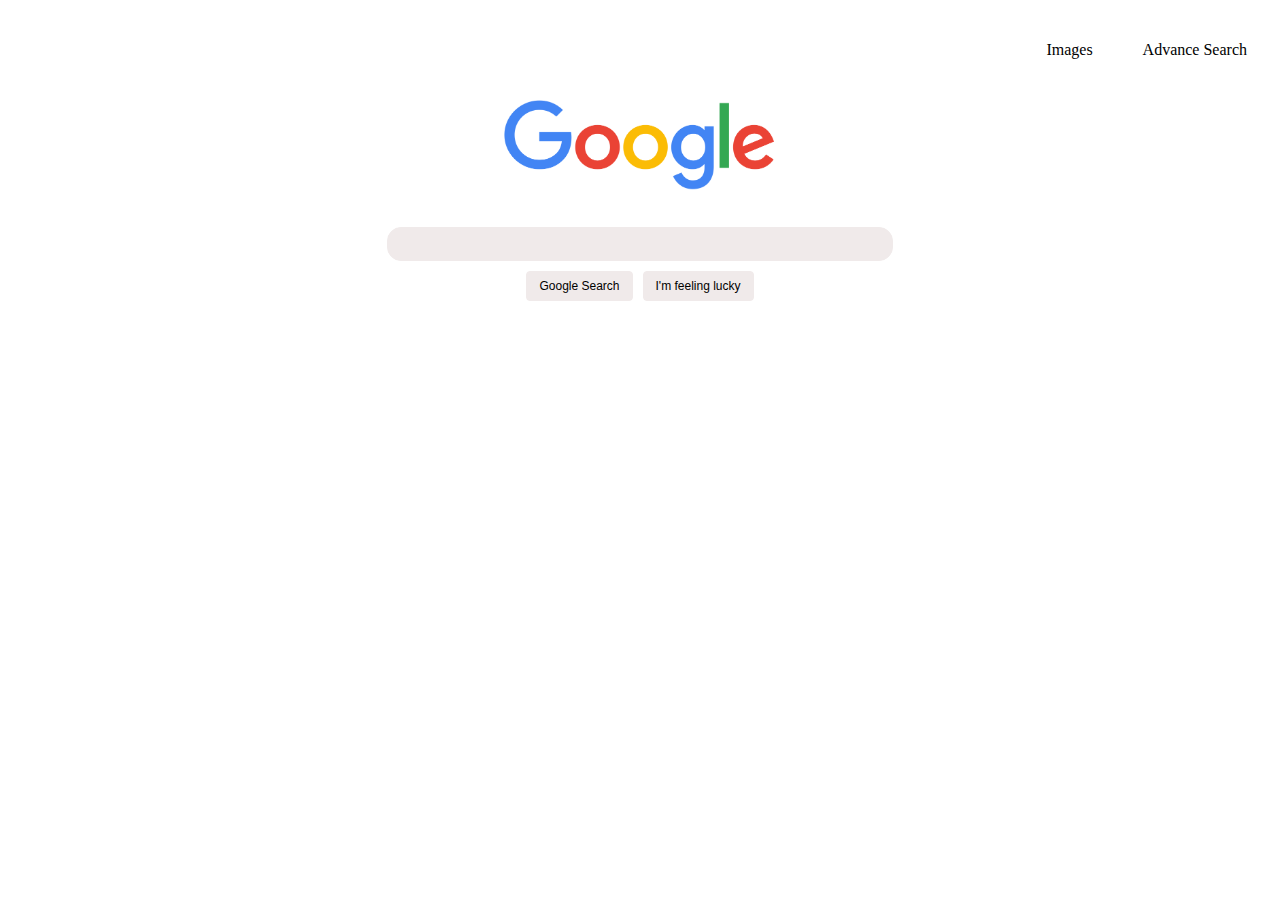
<file: index.html>
<!DOCTYPE html>
<html lang="en">
    <head>
        <title>Search</title>
        <link rel="stylesheet" href="style.css">
    </head>
    <body>
        <div>
            <ul id="navbar">
                <li class="navbar-item"><a href="GoogleImageSearch.html">Images</a></li>
                <li class="navbar-item"><a href="GoogleAdvanceSearch.html">Advance Search</a></li>
            </ul>
        </div>
        <div class="center-content">
            <img src="imeges/Google_2015_logo.svg.webp" alt="google icon" height="92">
        </div>
        <form action="https://google.com/search">
            <input type="text" name="q" class="round-input">
            <div class="center-content">
                <input type="submit" value="Google Search" class="btn-google">
                <input type="submit" name="btnI" value="I'm feeling lucky" class="btn-google">
            </div>
        </form>
    </body>
</html>
</file>
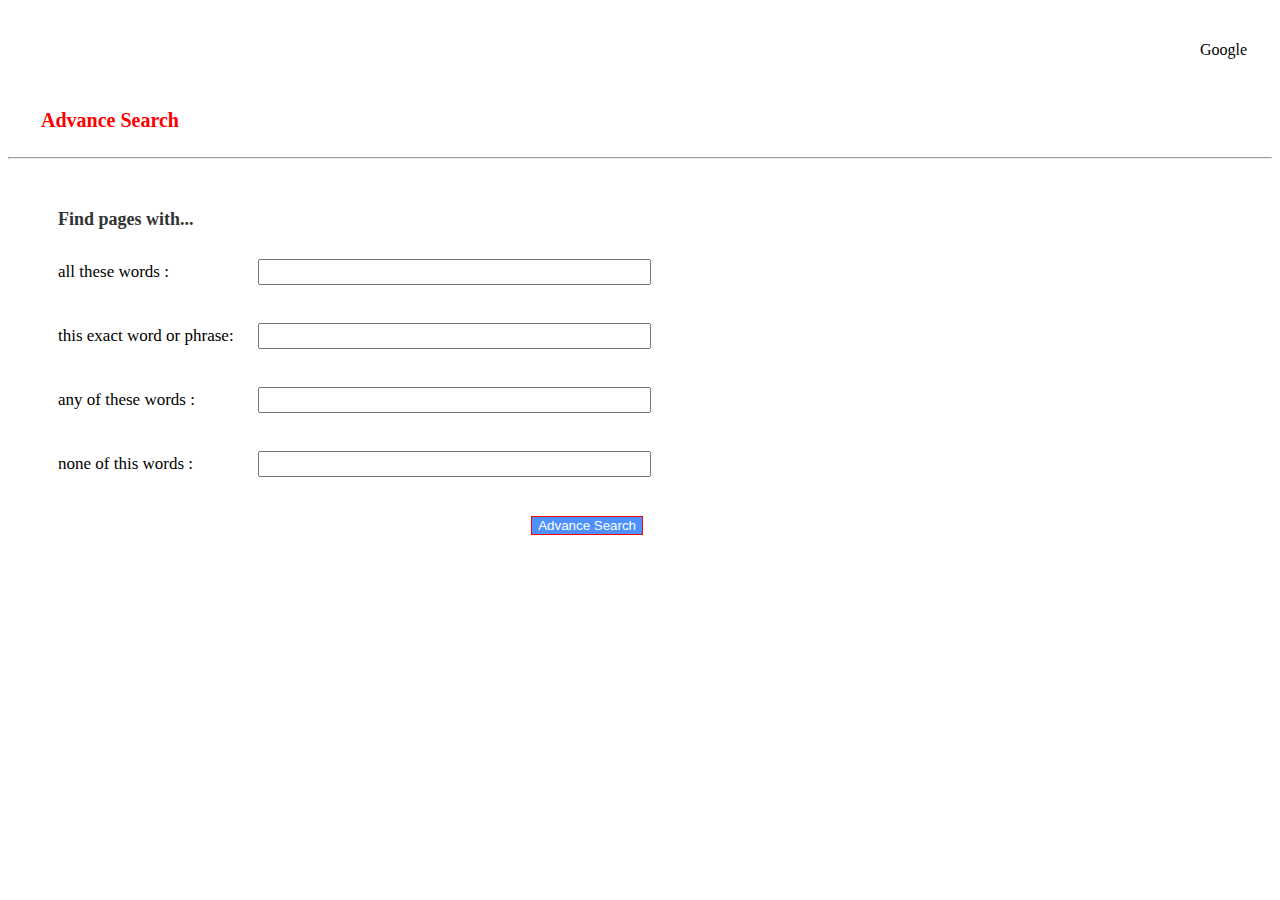
<file: GoogleAdvanceSearch.html>
<!DOCTYPE html>
<html lang="en">
    <head>
        <title>Google Advance Search</title>
        <link rel="stylesheet" href="style.css">
    </head>
    <body>
        <div>
            <ul id="navbar">
                <li class="navbar-item"><a href="index.html">Google</a></li>
            </ul>
        </div>
            <h1>Advance Search</h1>
            <hr>
            <div class="div-advance">
                <h2>Find pages with...</h2>
                <form action="https://google.com/search">
                    <div class="row-input">
                        <div class="left">
                            <p class="text-advance">all these words :</p>
                        </div>
                        <div class="right">
                            <input type="text" name="as_q" class="form-input">
                        </div>
                    </div>
                    <div class="row-input">
                        <div class="left">
                            <p class="text-advance">this exact word or phrase:</p>
                        </div>
                        <div class="right">
                            <input type="text" name="as_epq" class="form-input">
                        </div>
                    </div>
                    <div class="row-input">
                        <div class="left">
                            <p class="text-advance">any of these words :</p>
                        </div>
                        <div class="right">
                            <input type="text" name="as_oq" class="form-input">
                        </div>
                    </div>
                    <div class="row-input">
                        <div class="left">
                            <p class="text-advance">none of this words :</p>
                        </div>
                        <div class="right">
                            <input type="text" name="as_eq" class="form-input">
                        </div>
                    </div>
                    <div class="btn-div">
                        <input type="submit" value="Advance Search" class="btn-advance">
                    </div>
                </form>
            </div>
    </body>
</html>
</file>
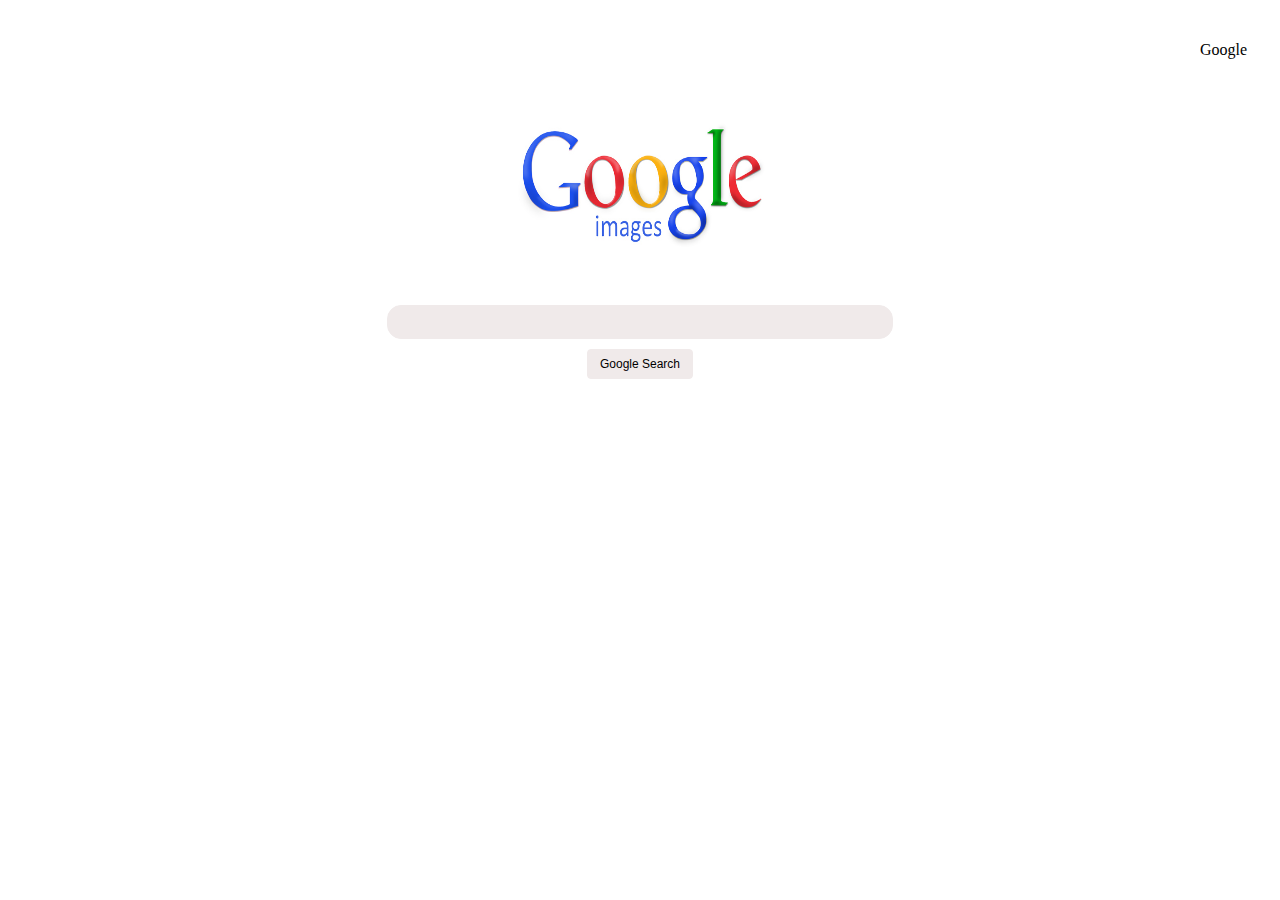
<file: GoogleImageSearch.html>
<!DOCTYPE html>
<html lang="en">
    <head>
        <title>Google Image Search</title>
        <link rel="stylesheet" href="style.css">
    </head>
    <body>
        <div>
            <ul id="navbar">
                <li class="navbar-item"><a href="index.html">Google</a></li>
            </ul>
        </div>
        <div class="center-content">
            <img src="imeges/google-images.jpg" alt="google icon" height="170" width="250">
        </div>
        <form action="https://google.com/search">
            <input type="text" name="q" class="round-input">
            <input type="hidden" name="tbm" value="isch">
            <div class="center-content">
                <input type="submit" value="Google Search" class="btn-google">
            </div>
        </form>
    </body>
</html>
</file>
<file: style.css>
#navbar{
    list-style-type: none;
    display: flex;
    flex-direction: row;
    justify-content: flex-end;
}
.navbar-item{
    margin: 25px;
}
a{
    color:black;
    text-decoration: none;
}
.center-content{
    display: flex;
    justify-content: center;
}
.round-input{
    display: flex;
    z-index: 3;
    height: 30px;
    background-color: #f0eaea;
    border: 1px solid #f0eaea;
    box-shadow: none;
    border-radius: 14px;
    margin: 0 auto;
    width: 500px;
    margin-top: 35px;
}
.btn-google{
    background-color: #f0eaea;
    border: 1px solid #f0eaea;
    border-radius: 4px;
    color: #000;
    font-family: arial,sans-serif;
    font-size: 12px;
    margin: 10px 5px;
    padding: 0 12px;
    line-height: 27px;
    height: 30px;
    min-width: 54px;
    text-align: center;
    cursor: pointer;
    user-select: none;
}
h1{
    color: red;
    font-size: 20px;
    margin: 25px 33px;
}
hr{
    color: gray;
}
h2{
    font-size: 18px;
    color: #333;
}
.div-advance{
    margin: 50px;
}
.row-input{
    display: flex;
    flex-direction: row;
    align-items: center;
    margin-top: 10px;
}
.left{
    width: 200px;
}
.form-input{
    width: 385px;
    height:20px;
}
.text-advance{
    font-size: 17px;
    vertical-align: middle;
}
.btn-advance{
    background-color: #4d90fe;
    border: 1px solid red;
    color: #fff;
}
.btn-div{
    display: flex;
    justify-content: flex-end;
    width: 585px;
    margin-top: 25px;
}
</file>
